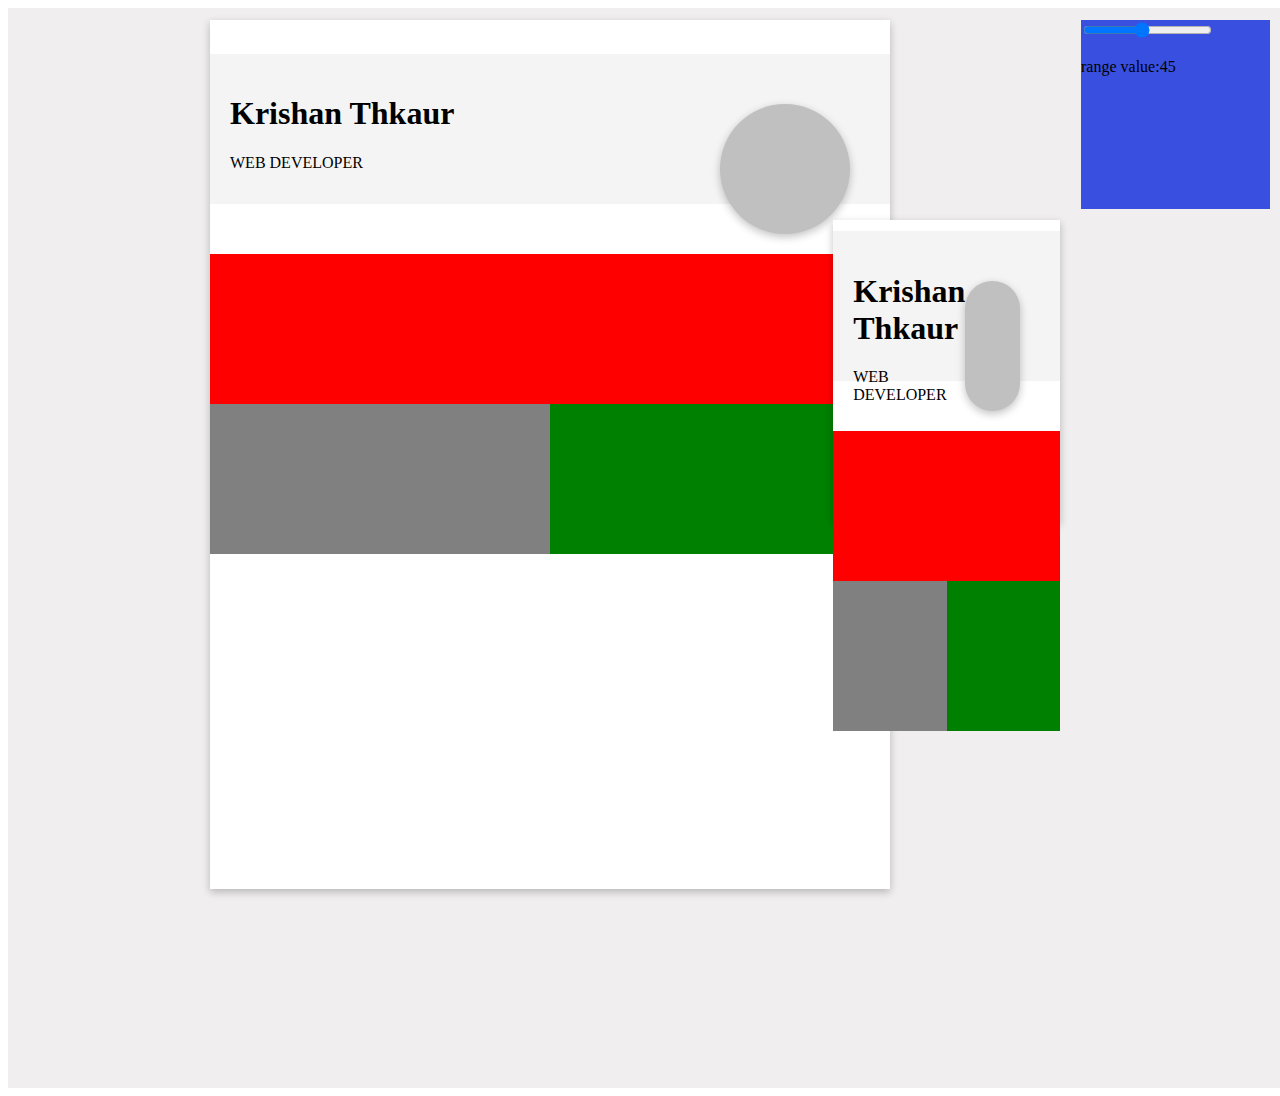
<file: template_design/cv_model/index.html>
<!DOCTYPE html>
<html lang="en">
<head>
  <meta charset="UTF-8">
  <meta http-equiv="X-UA-Compatible" content="IE=edge">
  <meta name="viewport" content="width=
  , initial-scale=1.0">

  <title>Document</title>
  <link rel="stylesheet" href="style.css">
  
  <script type="module" src="script.js"></script>
  <!-- <script src="script.js"></script> -->
</head>
<body>
  <div id="main_div">
    <div id="large_main_div">c</div>
<div id="small_main_div">c</div>  
<div id="setting">
<input type="range" id="range1" value="45">

<p>range value:<span id="display_range_value_span"></span></p>
</div>


  </div>






</body>
</html>
</file>
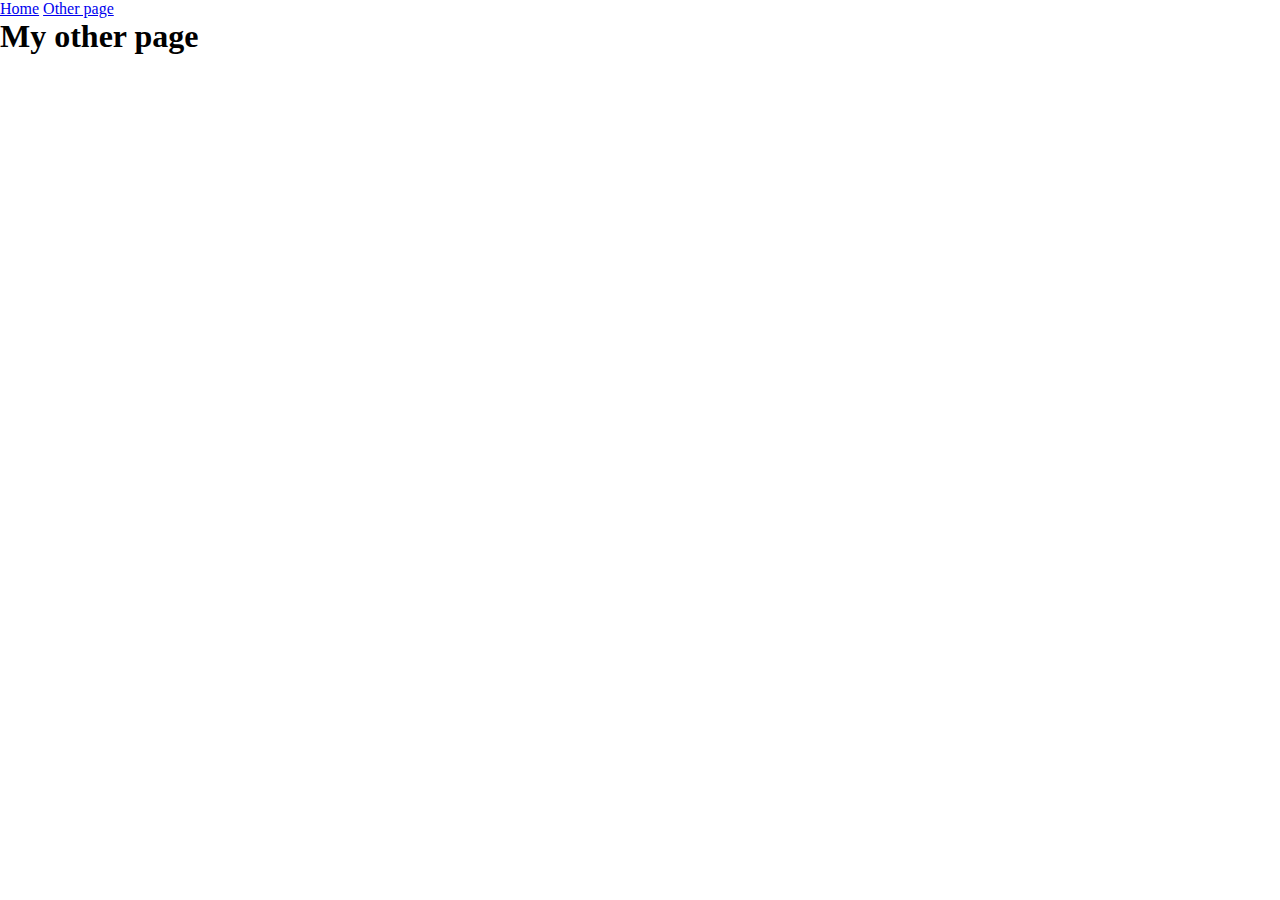
<file: page2.html>
<!DOCTYPE html>
<html lang="en">
  <head>
    <title>Other page</title>
    <meta charset="UTF-8" />
    <meta name="viewport" content="width=device-width" />
    <link rel="stylesheet" href="styles.css" />
    <script type="module" src="script.js"></script>
  </head>
  <body>
    <nav>
      <a href="/">Home</a>
      <a href="/page2.html" aria-current="page">Other page</a>
    </nav>
    <main>
      <h1>My other page</h1>
    </main>
  </body>
</html>
</file>
<file: template_design/cv_model/style.css>
*{
  transition: 0.3s;
}
#main_div{
  width: 100vw;
  height: 120vh;
  background-color: rgb(240, 238, 238);
  display: flex;
  justify-content: center;
  align-items: center;
}



#large_main_div {
  position: absolute;
  left: 200px;
  top: 10px;
  width: 18cm;
  min-height: 23cm;
  background-color:white ;
  margin: 10px;
  /* box-shadow: rgba(0, 0, 0, 0.35) 0px 5px 15px; */
  box-shadow: rgba(0, 0, 0, 0.24) 0px 3px 8px;
  /* box-shadow: 1px 5px 2px 1px grey; */
}
#small_main_div {
  position: absolute;
  right: 200px;
  top: 200px;

  width: 6cm;
  height: 8cm;
  background-color: white;
  margin: 20px;
  box-shadow: rgba(0, 0, 0, 0.24) 0px 3px 8px;

}
#setting {
  position: absolute;
  top: 20px;
  right: 10px;
  width: 5cm;
  height: 5cm;
  background-color: rgb(57, 79, 223);
}
</file>
<file: styles.css>
*{
  margin: 0px;
  padding: 0px;
}

#main{
  width: 100vw;
  min-height: 100vh;
  display: flex;
}
#input{
  width: 45%;
  background-color: rgb(14, 236, 32);
}
#display{
  width: 45%;
  background-color: rgb(236, 14, 162);
  display: flex;
  justify-content: center;
  align-items: center;
}
#setting{
  width: 10%;
  background-color: rgb(14, 203, 236);
  display: flex;
  flex-direction: column;
  align-items: flex-end;
  height: 100%;
  justify-content: space-around;
}
#setting>div{
width: 50%;
background-color: rgb(236, 166, 13);
min-height: 50px;
max-height:80px; 
border-radius: 20px 0px 0px 20px;
}
</file>
